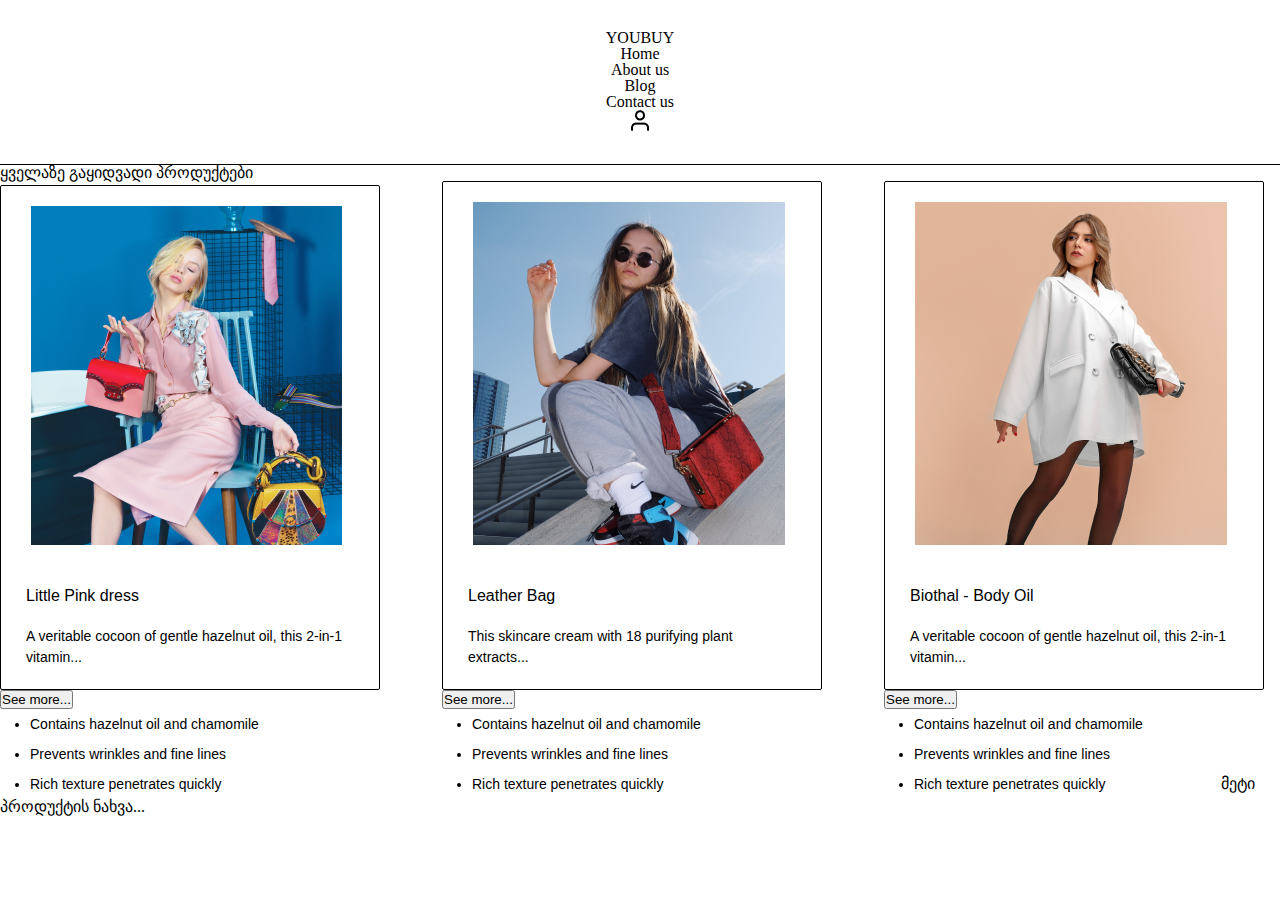
<file: index.html>
<!DOCTYPE html>
<html lang="en">
<head>
    <meta charset="UTF-8">
    <meta http-equiv="X-UA-Compatible" content="IE=edge">
    <meta name="viewport" content="width=device-width, initial-scale=1.0">
    <link rel="stylesheet" href="static/css/reset.css">
    <link rel="stylesheet" href="static/css/font.css">
    <link rel="stylesheet" href="static/css/style.css">
    <title>Home</title>
</head>
<body>
    <header>
        <div class="headerx">
            <nav class="navi">
                <ul class="nav.ul">
                    <li class="nav.li logo"><a href="index.html">YOUBUY</a></li>
                    <li class="nav.li center"><a href="index.html">Home</a></li>
                    <li class="nav.li center"><a href="static/pages/about.html">About us</a></li>
                    <li class="nav.li center"><a href="static/pages/blog.html">Blog</a></li>
                    <li class="nav.li center"><a href="static/pages/contact.html">Contact us</a></li>
                    <li class="nav.li icon"><a href="static/pages/account.html"><img src="static/img/user.png" alt="user icon"></a></li>
                </ul>
            </nav>
        </div>
    </header>
    <main>
        <section class="home.page">
            <h1 class="selling-title">ყველაზე გაყიდვადი პროდუქტები</h1>
            <div class="card one">
                <div class="card-content">
                    <div class="image">
                    <img src="static/img/im1.png" alt="fashion">
                    </div>                   
                    <div class="product-content"> 
                        <h3>Little Pink dress</h3>
                        <p>A veritable cocoon of gentle hazelnut oil, this 2-in-1 vitamin...</p>
                    </div> 
                </div>
                <div class="card-bottom">
                    <button type="button">See more...</button>
                </div>
                <div class="product-desc">
                    <ul class="product-desc-ul">
                        <li>Contains hazelnut oil and chamomile</li>
                        <li>Prevents wrinkles and fine lines</li>
                        <li>Rich texture penetrates quickly</li>
                    </ul>
                </div>
            </div>
            <div class="card two">
                <div class="card-content">
                    <div class="image">
                    <img src="static/img/im2.png" alt="fashion">  
                    </div>                 
                    <div class="product-content"> 
                        <h3>Leather Bag</h3>
                        <p>This skincare cream with 18 purifying plant extracts...</p>
                    </div> 
                </div>
                <div class="card-bottom">
                    <button type="button">See more...</button>
                </div>
                <div class="product-desc">
                    <ul class="product-desc-ul">
                        <li>Contains hazelnut oil and chamomile</li>
                        <li>Prevents wrinkles and fine lines</li>
                        <li>Rich texture penetrates quickly</li>
                    </ul>
                </div>
            </div>
            <div class="card three">
                <div class="card-content">
                    <div class="image">
                    <img src="static/img/im3.png" alt="fashion">
                    </div>                   
                    <div class="product-content"> 
                        <h3>Biothal - Body Oil</h3>
                        <p>A veritable cocoon of gentle hazelnut oil, this 2-in-1 vitamin...</p>
                    </div> 
                </div>
                <div class="card-bottom">
                    <button type="button">See more...</button>
                </div>
                <div class="product-desc">
                    <ul class="product-desc-ul">
                        <li>Contains hazelnut oil and chamomile</li>
                        <li>Prevents wrinkles and fine lines</li>
                        <li>Rich texture penetrates quickly</li>
                    </ul>
                </div>
            </div>
            <a class="more.hm">მეტი პროდუქტის ნახვა...</a>
        </section>
    </main>
</body>
</html>
</file>
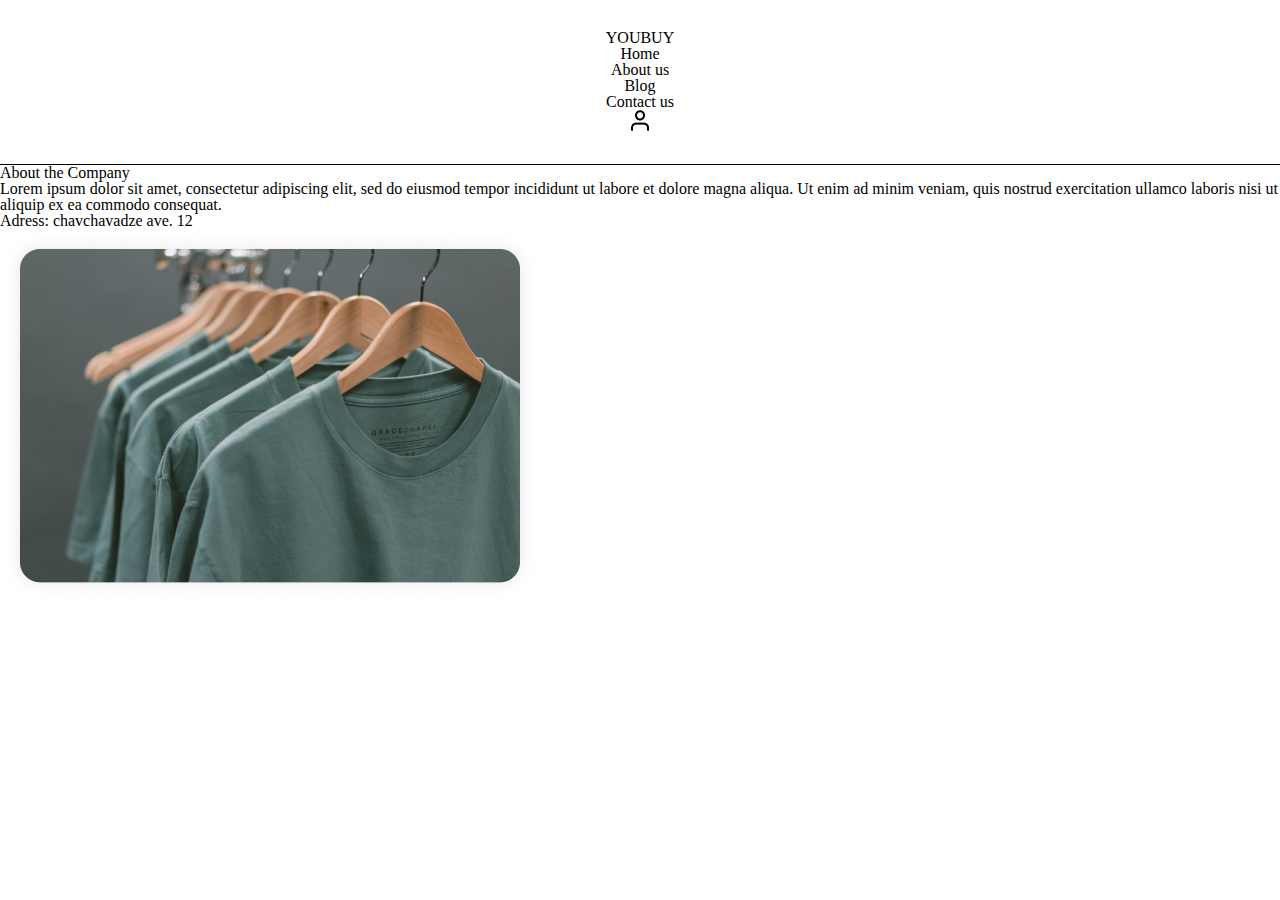
<file: static/pages/about.html>
<!DOCTYPE html>
<html lang="en">
<head>
    <meta charset="UTF-8">
    <meta http-equiv="X-UA-Compatible" content="IE=edge">
    <meta name="viewport" content="width=device-width, initial-scale=1.0">
    <link rel="stylesheet" href="../css/reset.css">
    <link rel="stylesheet" href="../css/font.css">
    <link rel="stylesheet" href="../css/style.css">
    <title>Contact</title>
</head>
<body>
    <header>
        <div class="headerx">
            <nav class="navi">
                <ul>
                    <li class="nav.li logo"> <a href="../../index.html">YOUBUY</a></li>
                    <li class="nav.li center"><a href="../../index.html">Home</a></li>
                    <li class="nav.li center"><a href="./about.html">About us</a></li>
                    <li class="nav.li center"><a href="./blog.html">Blog</a></li>
                    <li class="nav.li center"><a href="./contact.html">Contact us</a></li>
                    <li class="nav.li icon"><a href="./account.html"><img src="../img/user.png" alt="user icon"></a></li>
                </ul>
            </nav>
        </div>
    </header>
    <main>
        <section>
            <h1 class="title.ab">About the Company</h1>            
            <div class="info.ab">
                <div class="text.ab">
                    <p>Lorem ipsum dolor sit amet, consectetur adipiscing elit, sed do eiusmod tempor incididunt ut labore et dolore magna aliqua. Ut enim ad minim veniam, quis nostrud exercitation ullamco laboris nisi ut aliquip ex ea commodo consequat.</p>
                    <address class="address.ab">Adress: chavchavadze ave. 12</address>
                </div>
            <div class="img.ab"><img src="../img/t-shirt.png" alt="t-shirt"></div>
            </div>
        </section>
    </main>
</body>
</html>
</file>
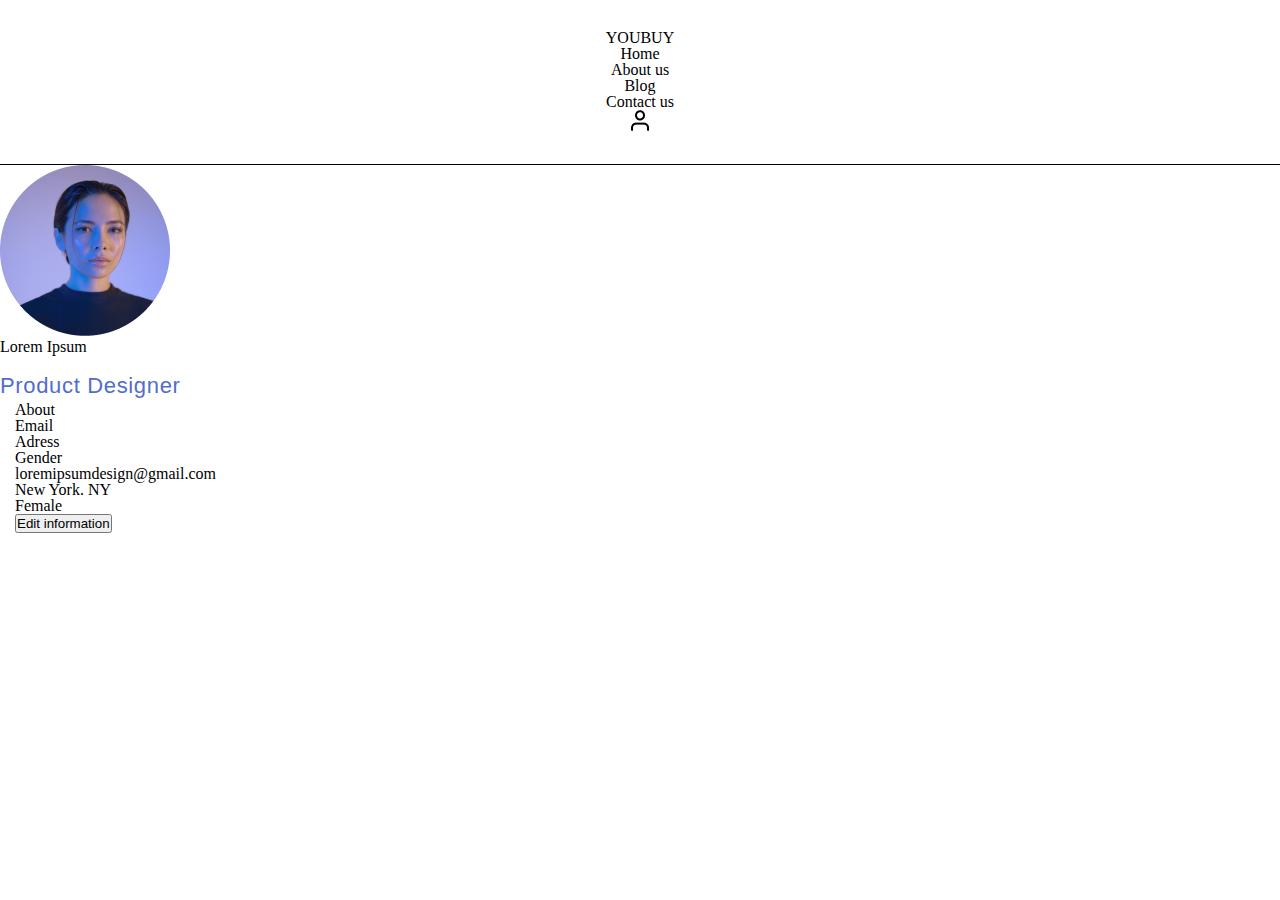
<file: static/pages/account.html>
<!DOCTYPE html>
<html lang="en">
<head>
    <meta charset="UTF-8">
    <meta http-equiv="X-UA-Compatible" content="IE=edge">
    <meta name="viewport" content="width=device-width, initial-scale=1.0">
    <link rel="stylesheet" href="../css/reset.css">
    <link rel="stylesheet" href="../css/font.css">
    <link rel="stylesheet" href="../css/style.css">
    <title>Profile</title>
</head>
<body>
    <header>
        <div class="headerx">
            <nav class="navi">
                <ul>
                    <li class="nav.li logo"> <a href="../../index.html">YOUBUY</a></li>
                    <li class="nav.li center"><a href="../../index.html">Home</a></li>
                    <li class="nav.li center"><a href="./about.html">About us</a></li>
                    <li class="nav.li center"><a href="./blog.html">Blog</a></li>
                    <li class="nav.li center"><a href="./contact.html">Contact us</a></li>
                    <li class="nav.li icon"><a href="./account.html"><img src="../img/user.png" alt="user icon"></a></li>
                </ul>
            </nav>
        </div>
    </header>
    <section class="profile.sec">
        <div class="profile.ac">
            <div class="Profile img"> <img src="../img/avatar.png" alt="profile"></div>
            <div class="profie.info">
                <p class="username">Lorem Ipsum</p>
                <p class="profesion">Product Designer</p>
            </div>
        </div>
        <div class="personal-info">
            <h3 class="h3.sec">About</h3>
            <div class="profile.desc">
                <ul class="data.ul req">
                    <li class="data.li req">Email</li>
                    <li class="data.li req">Adress</li>
                    <li class="data.li req">Gender</li>
                </ul>
                <ul class="data.ul">
                    <li class="data.li"><a href="mailto:loremipsumdesign@gmail.com">loremipsumdesign@gmail.com</a></li>
                    <li class="data.li">New York. NY</li>
                    <li class="data.li">Female</li>
                </ul>
                <div class="profile.edit">
                    <button>Edit information</button>
                </div>
            </div>
        </div>
    </section>   
</body>
</html>
</file>
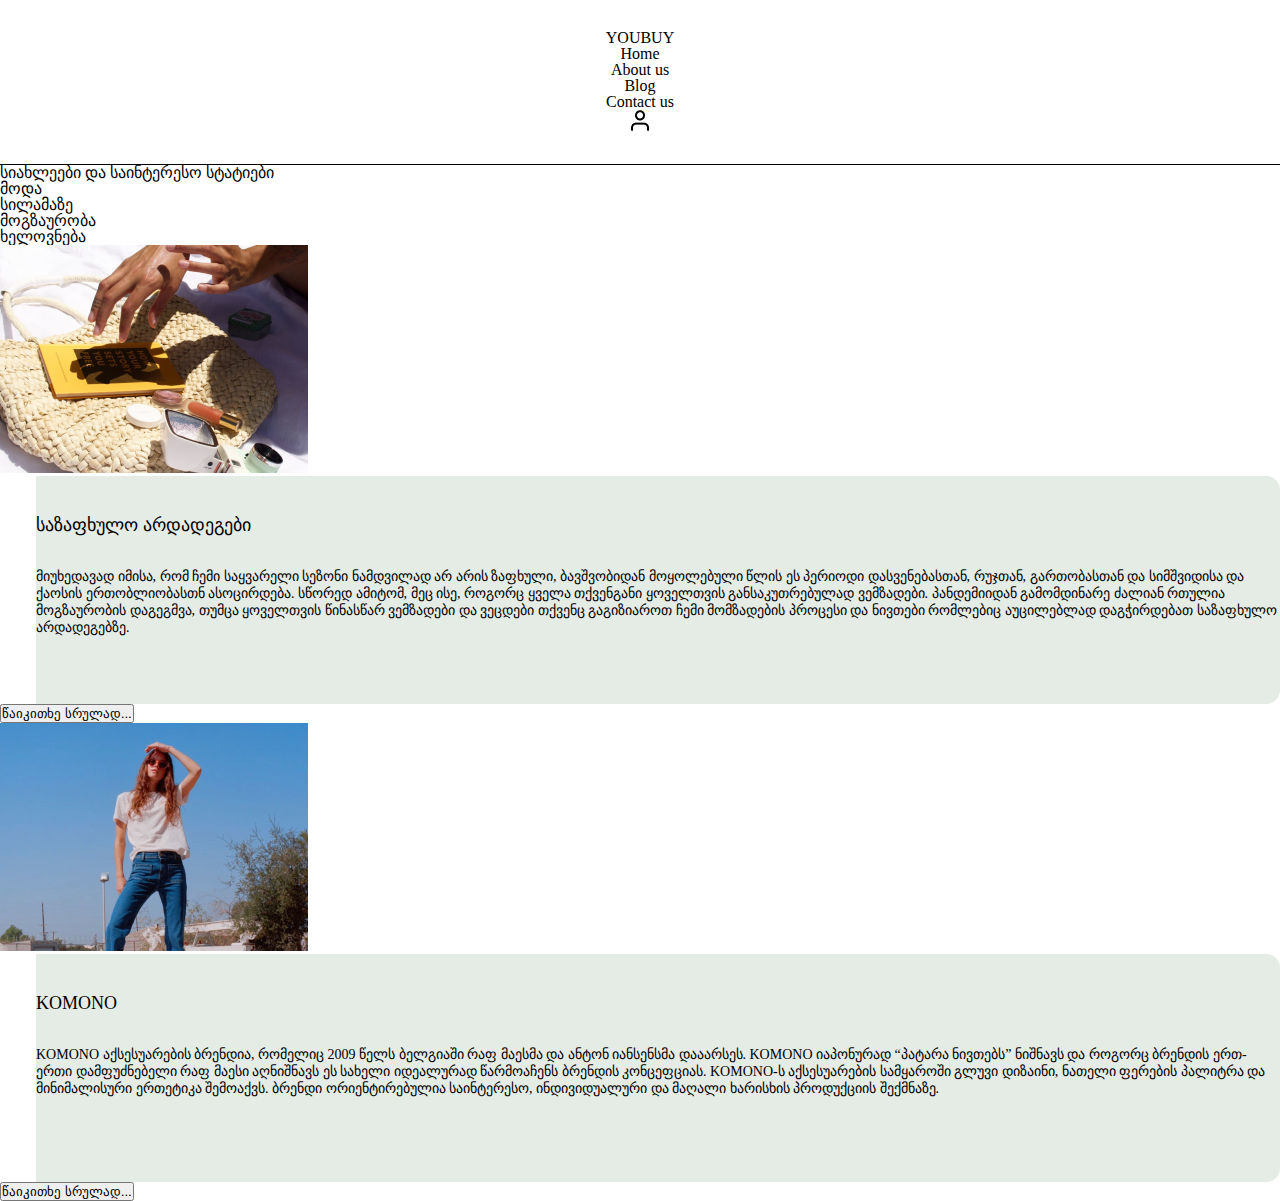
<file: static/pages/blog.html>
<!DOCTYPE html>
<html lang="en">
<head>
    <meta charset="UTF-8">
    <meta http-equiv="X-UA-Compatible" content="IE=edge">
    <meta name="viewport" content="width=device-width, initial-scale=1.0">
    <link rel="stylesheet" href="../css/reset.css">
    <link rel="stylesheet" href="../css/font.css">
    <link rel="stylesheet" href="../css/style.css">
    <title>Contact</title>
</head>
<body>
    <header>
        <div class="headerx">
            <nav class="navi">
                <ul>
                    <li class="nav.li logo"> <a href="../../index.html">YOUBUY</a></li>
                    <li class="nav.li center"><a href="../../index.html">Home</a></li>
                    <li class="nav.li center"><a href="./about.html">About us</a></li>
                    <li class="nav.li center"><a href="./blog.html">Blog</a></li>
                    <li class="nav.li center"><a href="./contact.html">Contact us</a></li>
                    <li class="nav.li icon"><a href="./account.html"><img src="../img/user.png" alt="user icon"></a></li>
                </ul>
            </nav>
        </div>
    </header>
    <main class="main.bl">
        <h1 class="title.bl">სიახლეები და საინტერესო სტატიები </h1>
        <section>
            <div class="nav.bl">
                <nav class="nav.blog">
                    <ul class="nav.bl.ul">
                        <li class="nav.bl.li"><a href="x">მოდა</a></li>
                        <li class="nav.bl.li"><a href="x">სილამაზე</a></li>
                        <li class="nav.bl.li"><a href="x">მოგზაურობა</a></li>
                        <li class="nav.bl.li"><a href="x">ხელოვნება</a></li>
                    </ul>
                </nav>
            </div>
            <div class="news.bl">
                <div class="im.bl">
                    <img src="../img/summer.png" alt="summer holiday">
                </div>
                <div class="text.bl">
                    <article>
                        <h3>საზაფხულო არდადეგები</h3>
                        <p>მიუხედავად იმისა, რომ ჩემი საყვარელი სეზონი ნამდვილად არ არის ზაფხული, ბავშვობიდან მოყოლებული წლის ეს პერიოდი  დასვენებასთან, რუჯთან, გართობასთან და სიმშვიდისა და ქაოსის ერთობლიობასთნ ასოცირდება. სწორედ ამიტომ, მეც ისე, როგორც ყველა თქვენგანი ყოველთვის განსაკუთრებულად ვემზადები. პანდემიიდან გამომდინარე ძალიან რთულია მოგზაურობის  დაგეგმვა, თუმცა ყოველთვის წინასწარ  ვემზადები და ვეცდები თქვენც გაგიზიაროთ ჩემი მომზადების პროცესი და ნივთები რომლებიც აუცილებლად დაგჭირდებათ საზაფხულო არდადეგებზე.</p>
                    </article>
                <div class="button.bl">
                    <button type="button>">წაიკითხე სრულად...</button>
                </div>
                </div>
            </div>
            <div class="news.bl">
                <div class="im.bl">
                    <img src="../img/girl.png" alt="summer holiday">
                </div>
                <div class="text.bl">
                    <article>
                        <h3>KOMONO</h3>
                        <p>KOMONO  აქსესუარების ბრენდია, რომელიც 2009 წელს ბელგიაში რაფ მაესმა და ანტონ იანსენსმა დააარსეს. KOMONO იაპონურად “პატარა ნივთებს” ნიშნავს და როგორც ბრენდის ერთ-ერთი დამფუძნებელი რაფ მაესი აღნიშნავს ეს სახელი იდეალურად წარმოაჩენს ბრენდის კონცეფციას. KOMONO-ს აქსესუარების სამყაროში გლუვი დიზაინი, ნათელი ფერების პალიტრა და მინიმალისური ერთეტიკა შემოაქვს. ბრენდი ორიენტირებულია საინტერესო, ინდივიდუალური და მაღალი ხარისხის პროდუქციის შექმნაზე.</p>
                    </article>
                <div class="button.bl">
                    <button type="button>">წაიკითხე სრულად...</button>
                </div>
                </div>
            </div>
        </section>
    </main>
</body>
</html>
</file>
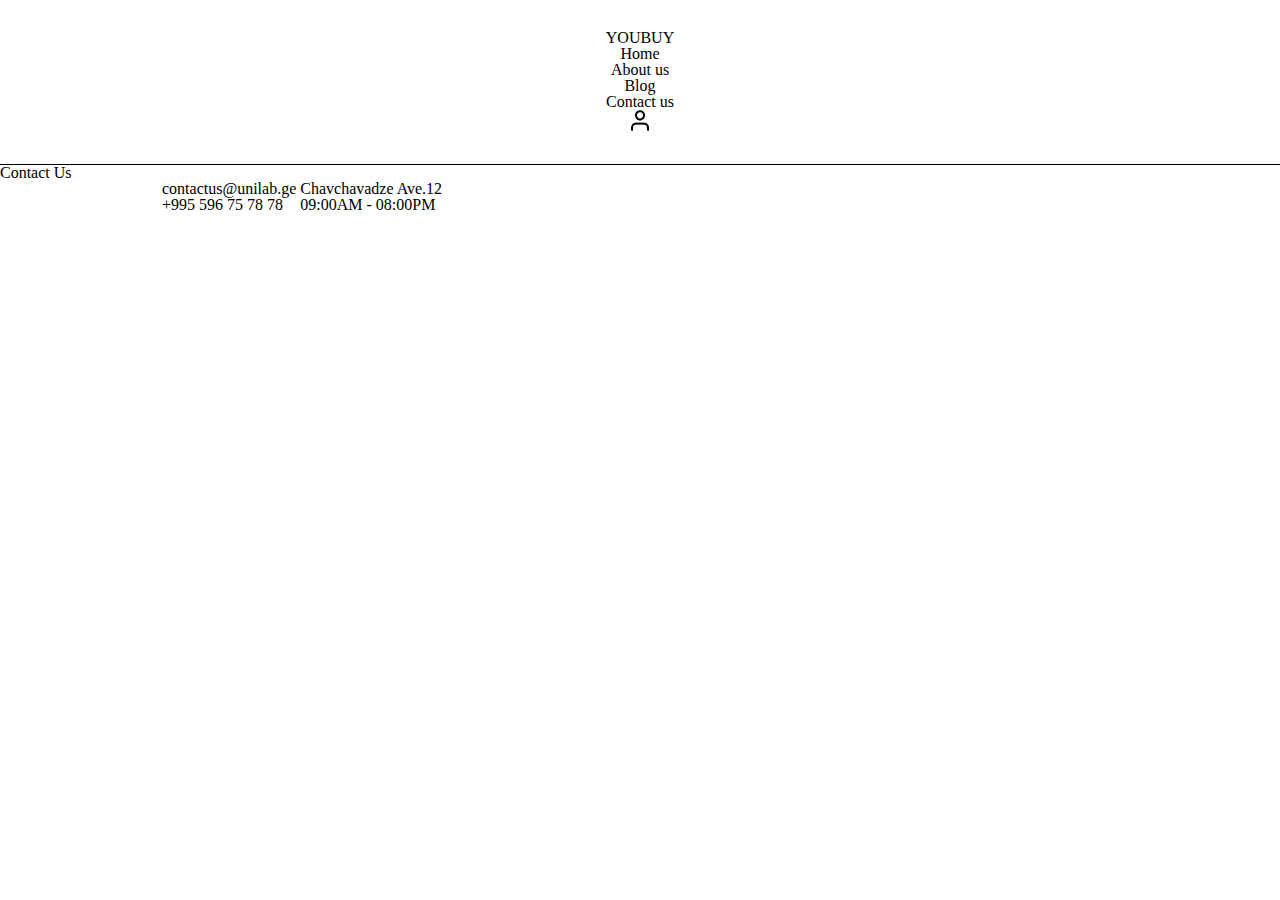
<file: static/pages/contact.html>
<!DOCTYPE html>
<html lang="en">
<head>
    <meta charset="UTF-8">
    <meta http-equiv="X-UA-Compatible" content="IE=edge">
    <meta name="viewport" content="width=device-width, initial-scale=1.0">
    <link rel="stylesheet" href="../css/reset.css">
    <link rel="stylesheet" href="../css/font.css">
    <link rel="stylesheet" href="../css/style.css">
    <title>Contact</title>
</head>
<body>
    <header>
        <div class="headerx">
            <nav class="navi">
                <ul>
                    <li class="nav.li logo"> <a href="../../index.html">YOUBUY</a></li>
                    <li class="nav.li center"><a href="../../index.html">Home</a></li>
                    <li class="nav.li center"><a href="./about.html">About us</a></li>
                    <li class="nav.li center"><a href="./blog.html">Blog</a></li>
                    <li class="nav.li center"><a href="./contact.html">Contact us</a></li>
                    <li class="nav.li icon"><a href="./account.html"><img src="../img/user.png" alt="user icon"></a></li>
                </ul>
            </nav>
        </div>
    </header>
    <main class="main.cu">
        <section class="section.cu">
            <h1 class="title.cu">Contact Us</h1>
            <div class="info.cu">
                <ul class="right">
                    <li> <a href="mailto:contactus@unilab.ge">contactus@unilab.ge</a></li>
                    <li>+995 596 75 78 78</li>
                </ul>                
                <ul class="left">
                    <li> <address>Chavchavadze Ave.12</address> </li>
                    <li>  09:00AM - 08:00PM</li>
                </ul>
            </div>            
            <iframe src="https://www.google.com/maps/embed?pb=!1m18!1m12!1m3!1d1489.2229151166737!2d44.75763158836542!3d41.71089755448682!2m3!1f0!2f0!3f0!3m2!1i1024!2i768!4f13.1!3m3!1m2!1s0x40447332355abe2f%3A0x6cbb9dc3fcb3b194!2sIlia%20Chavchavadze%20Avenue%2C%20T&#39;bilisi!5e0!3m2!1sru!2sge!4v1675889486575!5m2!1sru!2sge" width="600" height="450" style="border:0;" allowfullscreen="" loading="lazy" referrerpolicy="no-referrer-when-downgrade"></iframe> 
        </section>
    </main>
</body>
</html>
</file>
<file: static/css/font.css>
@font-face {
    font-family:'Andada Pro-400', serif;
    src: url(../fonts/AndadaPro-reg-VariableFont_wght.ttf);
}

@font-face {
    font-family:'Andada Pro-600', serif;
    src: url(../fonts/AndadaPro-semiboc-VariableFont_wght.ttf);
}

@font-face {
    font-family:'Andada Pro-700', serif;
    src: url(../fonts/AndadaPro-bolt700c-VariableFont_wght.ttf);
}

@font-face {
    font-family: 'Open Sans', sans-serif;
    src: url(../fonts/OpenSans-Italic-VariableFont_wdth\,wght.ttf);
}

@font-face {
    font-family: 'Poppins-400', sans-serif;
    src: url(../fonts/Poppins-Regular.ttf);
}

@font-face {
    font-family: 'Poppins-700', sans-serif;
    src: url(../fonts/Poppins-Bold.ttf);
}

@font-face {
    font-family: 'Poppins-500', sans-serif;;
    src: url(../fonts/Poppins-Medium.ttf);
}

@font-face {
    font-family: 'Anek Malayalam', sans-serif;;
    src: url(../fonts/AnekMalayalam-VariableFont_wdth\,wght.ttf);
}
</file>
<file: static/css/style.css>
header{ border-bottom: 1px solid black;
        padding: 30px 0;}

.headerx{ max-width: 1188px;
        width:90%;
        margin: 0 auto;
        text-align: center;}

.nav.li.logo{margin-right:244px;
            font-size: 26px;
            line-height: 37px;
            font-family: "Malayalam-400", sans-serif;}

.nav.li.icon{margin-left: 341px}

.nav.li{vertical-align: middle;
        display: inline-block;}

.nav.li.center{margin: 0 26px;
            font-family: "poppins-500", sans-serif;
            font-size: 18px;
            line-height:27px}

.imagei{width:100%}

.home.page{margin: 0 auto;
    text-align: center;
    margin-top: 70px;
}

.selling.title{margin-bottom: 60px;
    font-size: 24px;
    line-height: 29px
}

.card{ max-width:333px;
    width:100%;
    display:inline-block;}

.card.two{ margin: 0 105px;}

.card-content{ border: 1px solid black;
    border-radius: 2px;
    padding: 10px 15px 21px 15px;
    width: 380px;
}

.card-content img{border-radius: 2px;
padding: 10px 15px 21px 15px}

.product-content{ text-align: left;
    margin-left:10px;}

.product-content h3{margin: 15px 0 18px 0;
    font-size: 16px;
    line-height: 24px;
    font-family: 'Poppins-700', sans-serif;
}    

.product-content p{font-size: 14px;
    line-height: 21px;
    margin-right: 10px;
    font-family: 'Poppins-400', sans-serif;
}

.card-botton{ text-align: right;
    margin:23px 0 62px 0}

.card-botton button{ width:118px;
    cursor: pointer;
    border: 1px solid black;
    border-radius: 4px;
    background-color: inherit;
    font-family: 'Poppins-400', sans-serif;
}

.product-desc{text-align: left;
    margin-left:30px}

.product-desc-ul{list-style-type:disc;}

.product-desc-ul li{font-size:14px;
    line-height: 30px;font-family: 'Poppins-400', sans-serif;}

.more.hm{text-align:right; margin-right: 67px;
    margin: 40px 0 60px 0;
    font-size:16px;
    line-height:21px;
    text-decoration-line: underline;
}    

.section.cu{ text-align: center;
}

.title.cu{margin: 147px 0 119px 0;
    font-size: 40px;
    line-height: 47px;
    color: #7D0000;
    font-family:'Andada Pro-700', serif;
}

.right{margin-left:162px;
    display:inline-block;}

.left{margin-right: 162px;
    display:inline-block;}   
 
.info.cu{margin-bottom: 144px}   

.info.cu li{margin:17px 0;
    font-size: 27px;
    line-height: 32px;
    text-align: left;
    font-family:'Andada Pro-700', serif
}

iframe{margin-bottom: 193;
border-radius: 16px;}





.title.ab{text-align: center;
    margin: 134px 0 115px 0;
    font-size: 40px;
    line-height: 47px;
    color: #7D0000;
    font-family:'Andada Pro-400', serif;
}

.info.ab{margin-left: 126px;
    margin-bottom: 240px}

.text.ab{display: inline-block;
    width:650px;
    vertical-align: text-top}  
    
.text.ab p{margin-bottom: 90px;
    font-size: 25px;
    line-height: 41px;
    font-family:'Andada Pro-600', serif;
}

.address.ab{text-align: right;
    font-size: 25px;
    line-height: 29px;
    text-decoration-line: underline;
    font-family:'Andada Pro-400', serif;
}

.img.ab{display: inline-block;
    vertical-align: text-top;
    margin: 70px auto auto 60px;
    border-radius: 20px;
}






.title.bl{display:inline-block;
    margin: 47px 0 93px 94px;
    font-size: 24px;
    line-height: 28px;
}

.nav.bl{text-align: center;
    margin-bottom: 68px;}
  
.nav.bl.li{display:inline-block;
    margin: 0 32.5px;
    font-size: 18px;
    line-height: 22px;}    

.news.bl{margin-left: 95px;}

.im.bl{ display:inline-block;
    vertical-align: text-top;
    border-radius:14px 0 0 14px}

.text.bl{ width:918px;
    display: inline-block;
    vertical-align: text-top;}

article{display: inline-block;
    vertical-align: text-top;
    margin-left: 22px;
    background: #E5EBE5;
    border-radius: 0 14px 14px 0;
    height: 228px; 
    margin-left: 36px;
}

article p{margin-bottom: auto;
    font-size: 14px;
    line-height: 17px;}

article h3{margin: 38px 0 32px 0;
    font-size: 18px;
    line-height: 22px;}
    
.button.bl{margin: 14px 0 63px 0;
    text-align: right;} 

.button.bl button{width: 174px;
    height: 40px;
    border-radius:4px;
    background-color: inherit;
    font-size: 12px;
    line-height: 14px;
    text-decoration-line: underline;
}




.profile.sec{margin-left: 206px;;}

.profile.ac{margin:170px 0 100px 0px;}

.profile {display:inline-block;
    vertical-align: middle;}

.profile.img{margin-right:70px;}

.profile.ingo .usermane{font-size: 30px;
    line-height: 45px;
    font-family: 'Poppins-400', sans-serif;
}

.profesion{ margin-top: 14px;
    font-size: 22px;
    line-height: 33px;
    letter-spacing: 0.03em;
    color: #546CCC;
    font-family: 'Poppins-400', sans-serif;
}

.personal-info{ margin: 0 0 150px 15px;}

.h3.sec{font-size: 24px;
    line-height: 36px;
    letter-spacing: 0.03em;
    width:135px;
    border-bottom: 1px solid #7D0000;
    border-color: #7D0000;
    padding: 15px 30px;
    font-family:"poppins-500", sans-serif;
}

.profile.desc{ margin: 60px 0 25px 0;
    width:1100px;
    margin-left:15px;}

.data.ul{ display: inline-block;
    vertical-align:middle;}    

.data.ul.req{ margin-right: 144px;}

.data.ul.req li{font-size: 20px;
    line-height: 30px;
    letter-spacing: 0.05em;
    font-family:"poppins-700", sans-serif;
}

.data.ul li{font-size: 20px;
    line-height: 30px;
    letter-spacing: 0.05em;
    font-family:"poppins-500", sans-serif;
}

.data.li{margin: 30px 0;}

.profile.edit{ text-align: right;}

.profile.edit button{width: 265px;
    height: 70px;
    background: #87AC87;
    border-radius: 10px;
    padding: 16px 32px;
    font-size: 25px;
    line-height: 38px;
    color: #FFFFFF;
    cursor: pointer;
}
</file>
